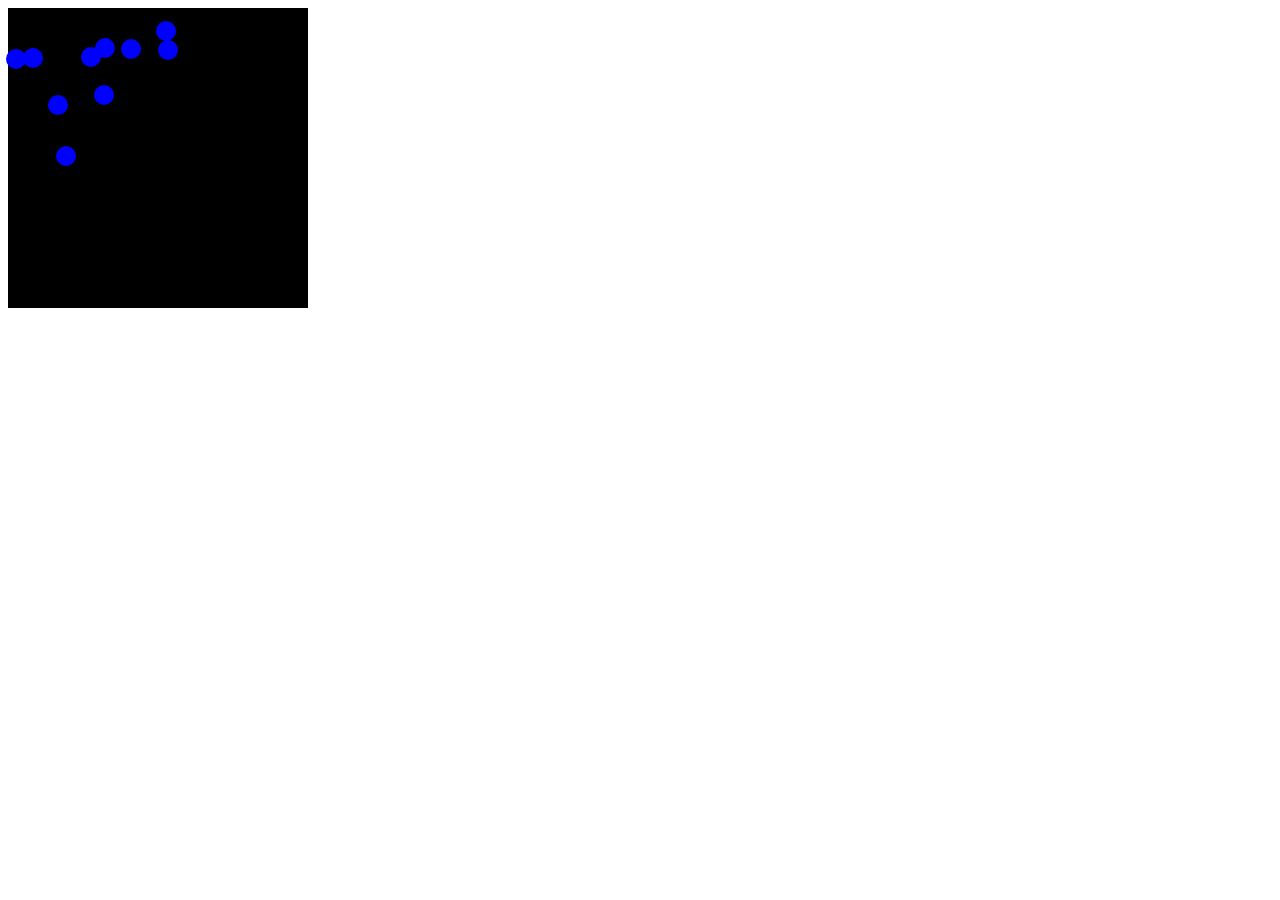
<file: asd-debugging-exercise/index.html>
<!DOCTYPE html>
<html>
<head>
    <meta charset="utf-8">
    <meta name="viewport" content="width=device-width">
    <title>Debugger Exercise</title>
    <link rel="stylesheet" href="index.css">
    <script src="https://code.jquery.com/jquery-3.1.0.js"></script>
    <script src="index.js"></script>
</head>
<body>
    <div id="board">

    </div>
</body>
</html>
</file>
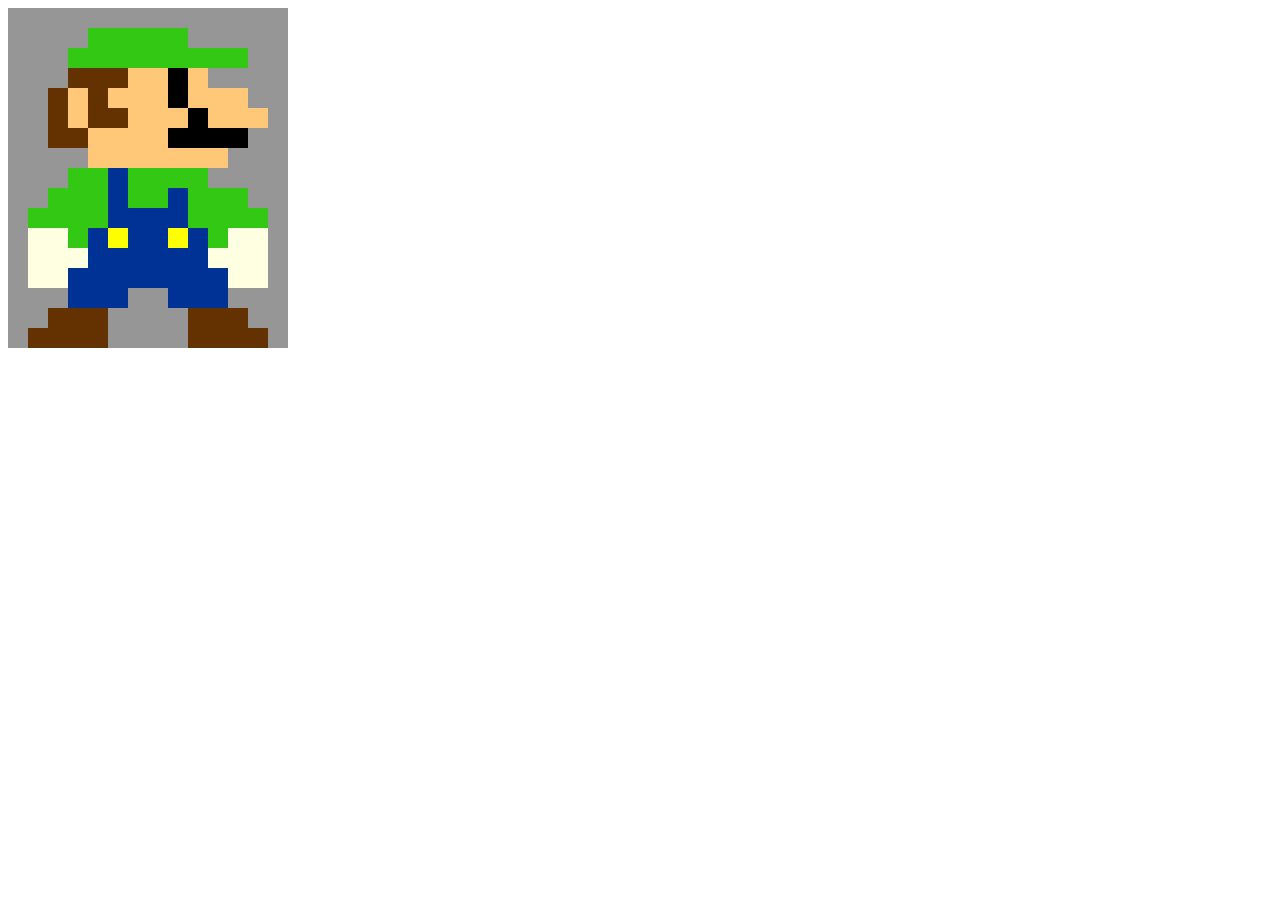
<file: image-filtering/index.html>
<!DOCTYPE html>
<html>
<head>
    <script src="https://code.jquery.com/jquery-3.1.0.js"></script>    
    <meta charset="utf-8">
    <meta name="viewport" content="width=device-width">
    <link rel="stylesheet" href="index.css">
    <script src="image.js"></script>
    <script src="index.js"></script>
    <title>Image Filtering</title>
</head>
<body>
    <div id="display">

    </div>
</body>
</html>
</file>
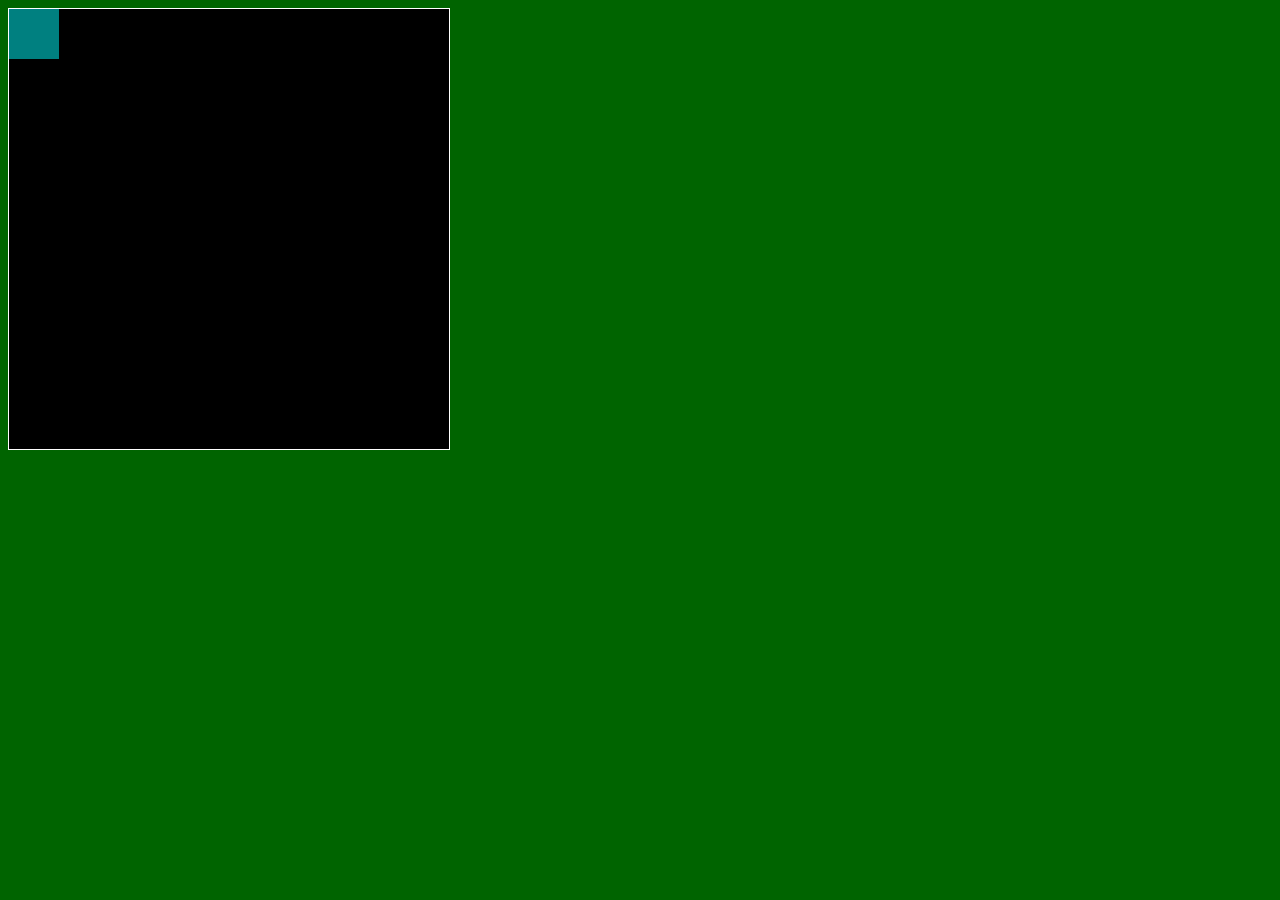
<file: Pong!!/index.html>
<!DOCTYPE html>
<html>
  <head>
    <title>Title</title>
    <!-- Load CSS files -->
    <link rel="stylesheet" type="text/css" href="index.css">
    
    <!-- Load JavaScript files -->
    <script src="jquery.min.js"></script>
    <script src="index.js"></script>
  </head>
  
  <body>
    <div id='board'>
      <div id='gameItem'></div>
    </div>
  </body>
</html>
</file>
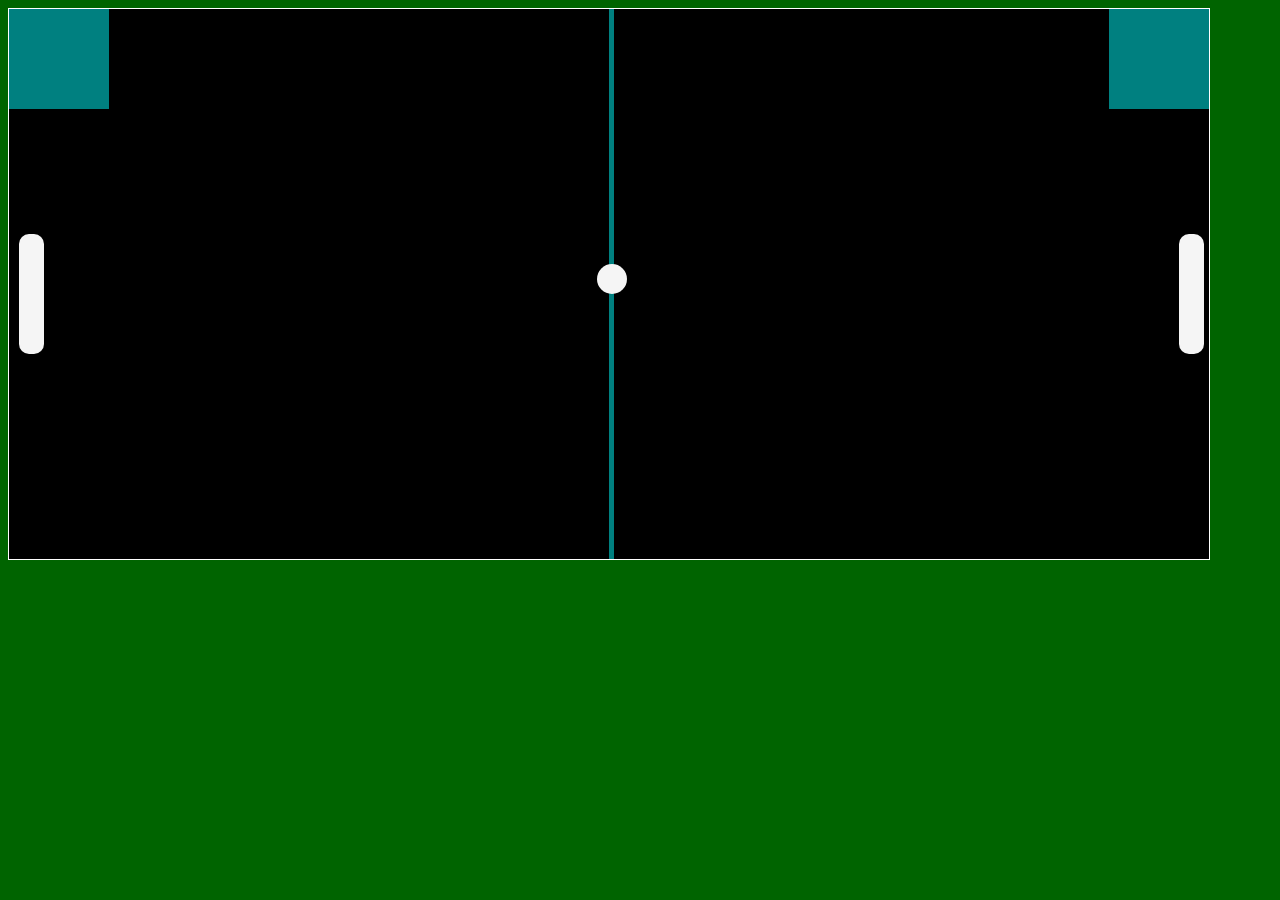
<file: Pong/index.html>
<!DOCTYPE html>
<html>
  <head>
    <title>Title</title>
    <!-- Load CSS files -->
    <link rel="stylesheet" type="text/css" href="index.css">
    
    <!-- Load JavaScript files -->
    <script src="jquery.min.js"></script>
    <script src="index.js"></script>
  </head>
  
  <body>
    <div id='board'>
      <div id='pointCounter1'></div>
      <div id="pointCounter2"></div>
      <div id="player1"></div>
      <div id="player2"></div>
      <div id="midpoint"></div>
      <div id="ball"></div>
    </div>
  </body>
</html>
</file>
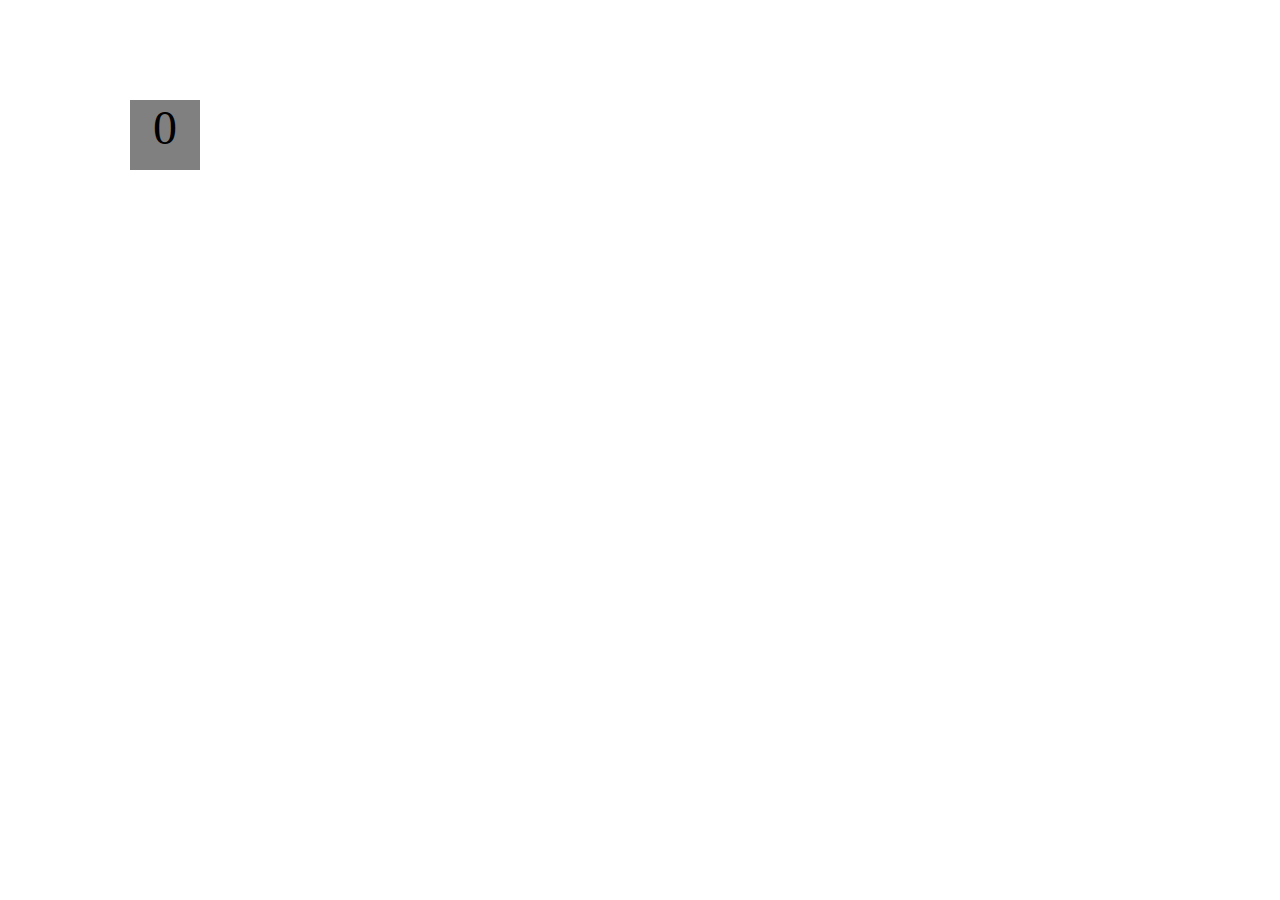
<file: projects/bouncing-box/index.html>
<!DOCTYPE html>
<html>
<head>
	<meta charset="utf-8">
	<title>Bouncing Box</title>
	<script src="jquery.min.js"></script>
	<style>
		.box {
			width: 70px;
			height: 70px;
			background-color: grey;
			font-size: 300%;
			text-align: center;
			display: block;
			position: absolute;
			top: 100px;
			left: 0px;  /* <--- Change me! */
		}
	</style>
	<!-- 	<script src="//cdnjs.cloudflare.com/ajax/libs/jquery/2.1.1/jquery.min.js"></script> -->

</head>
<body class="board">
	<!-- HTML for the box -->
	<div class="box">?</div>

	<script>
		(function(){
			'use strict'
			/* global jQuery */

			//////////////////////////////////////////////////////////////////
			/////////////////// SETUP DO NOT DELETE //////////////////////////
			//////////////////////////////////////////////////////////////////
			
			var box = jQuery('.box');	// reference to the HTML .box element
			var board = jQuery('.board');	// reference to the HTML .board element
			var boardWidth = board.width();	// the maximum X-Coordinate of the screen

			// Every 50 milliseconds, call the update Function (see below)
			setInterval(update, 50);
			
			// Every time the box is clicked, call the handleBoxClick Function (see below)
			box.on('click', handleBoxClick);

			// moves the Box to a new position on the screen along the X-Axis
			function moveBoxTo(newPositionX) {
				box.css("left", newPositionX);
			}

			// changes the text displayed on the Box
			function changeBoxText(newText) {
				box.text(newText);
			}

			//////////////////////////////////////////////////////////////////
			/////////////////// YOUR CODE BELOW HERE /////////////////////////
			//////////////////////////////////////////////////////////////////
			
			// TODO 2 - Variable declarations 
            var positionX = 0;
            var points = 0;
            var speed = 10;
            changeBoxText(0);
			/* 
			This Function will be called 20 times/second. Each time it is called,
			it should move the Box to a new location. If the box drifts off the screen
			turn it around! 
			*/
            function update () {
                   positionX = positionX + speed
                   moveBoxTo(positionX);
                if (positionX > 1000) {
                    speed = -speed;
                }
                if (positionX < 0){
                    speed = -speed 
                }
               };
			/* 
			This Function will be called each time the box is clicked. Each time it is called,
			it should increase the points total, increase the speed, and move the box to
			the left side of the screen.
			*/
			function handleBoxClick() {
                  positionX = 0; 
                        points = points + 1
                  changeBoxText(points);
                        if (speed < 0) {
                            speed = speed - 3
                        }
                        if (speed > -1) {
                            speed = speed + 3
                        }
            };
		})();
	</script>
</body>
</html>
</file>
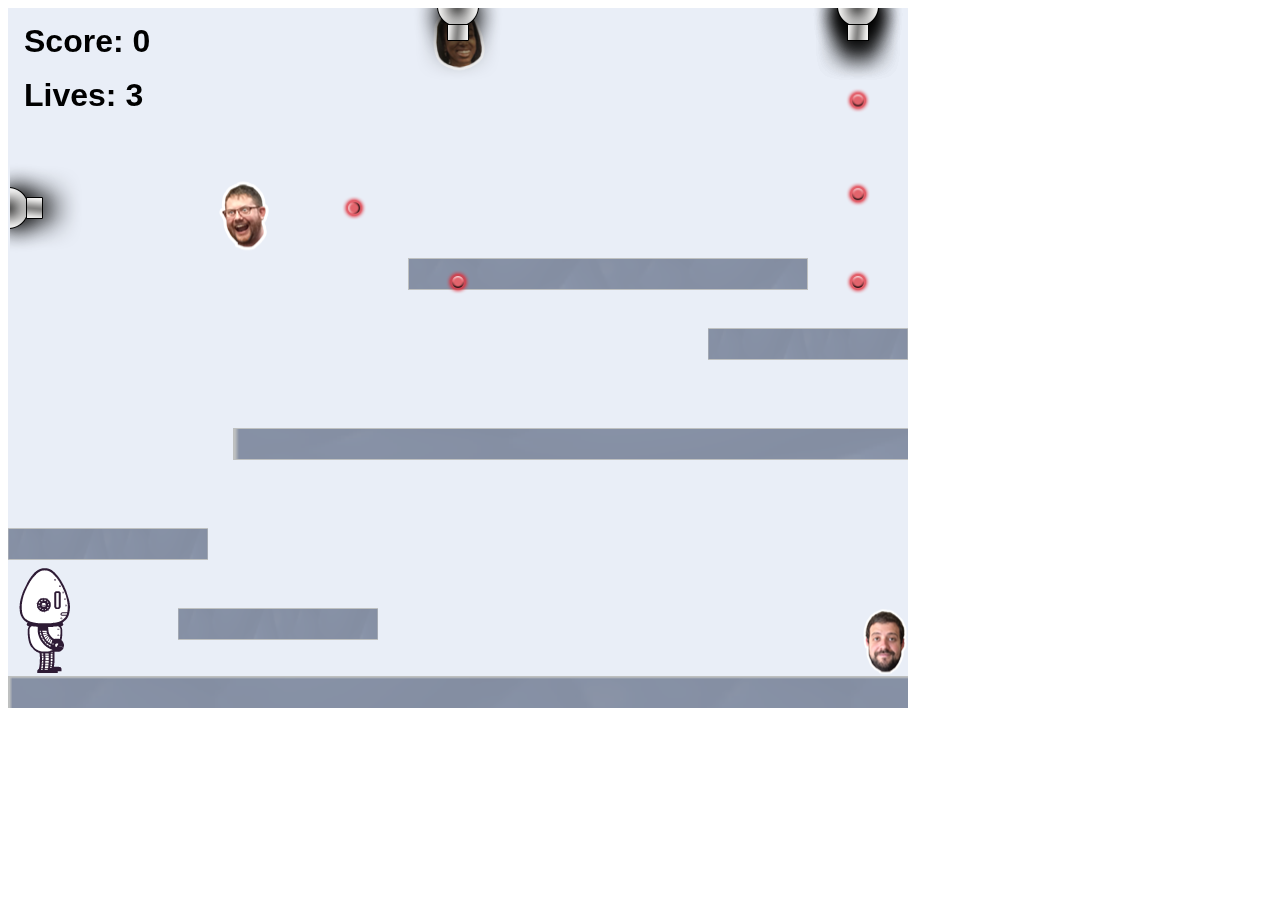
<file: projects/platformer/index.html>
<!DOCTYPE html>
<html>
    <head>
        <title>Platformer</title>
        <script src="lib/jquery.min.js"></script>
        <script src="lib/phaser.min.js"></script>
        <script src="js/factory/game.js"></script>
        <script src="js/factory/preload.js"></script>
        <script src="js/factory/platform.js"></script>
        <script src="js/factory/collectable.js"></script>
        <script src="js/factory/cannon.js"></script>
        <script src="js/factory/player.js"></script>
        <script src="js/controller/player-manager.js"></script>
        <script src="js/init/platform.js"></script>
        <script src="js/init/collectable.js"></script>
        <script src="js/init/cannon.js"></script>
        <script src="js/init/player.js"></script>
    </head>
    <body>
        <script src="js/index.js"></script>
    </body>
</html>
</file>
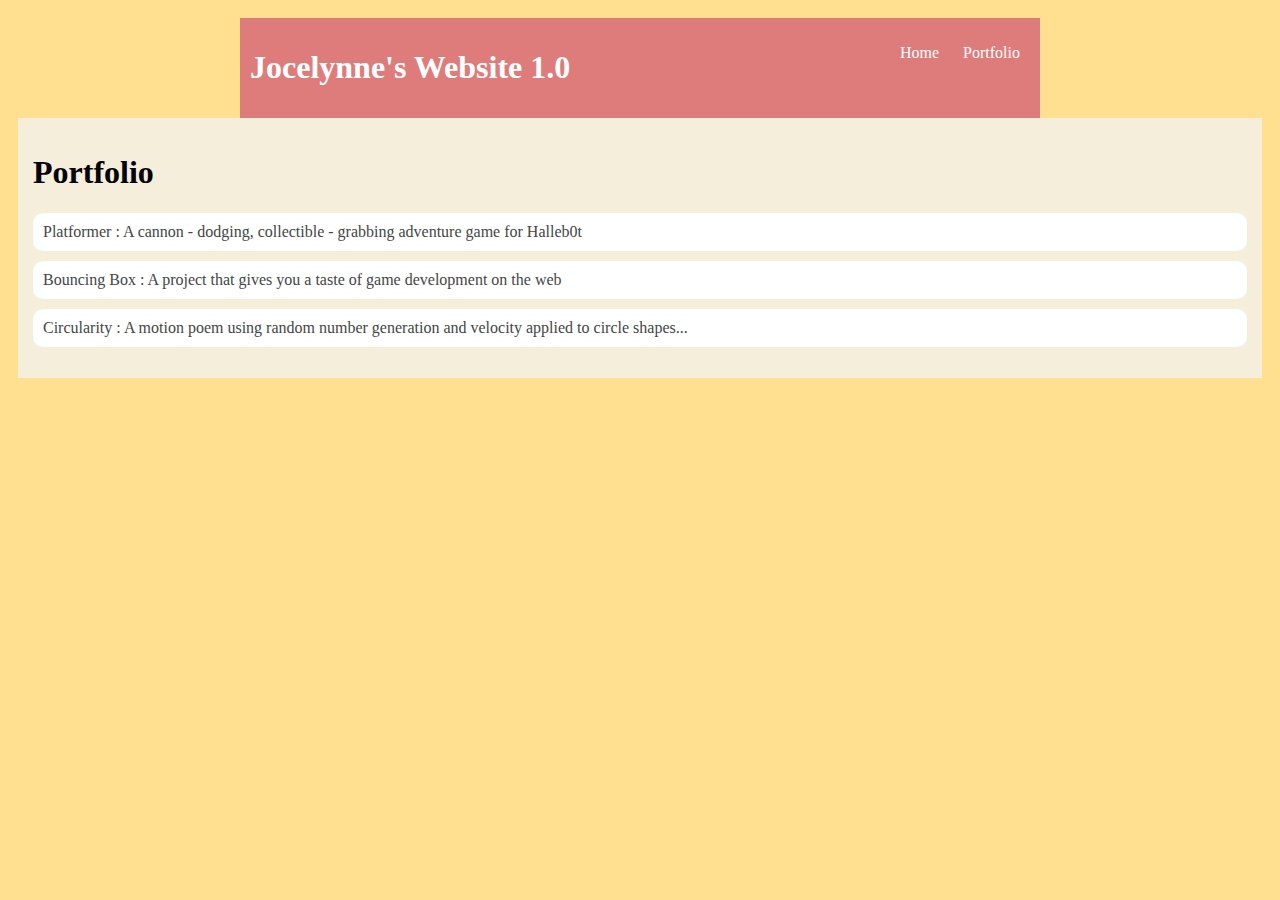
<file: portfolio.html>
<!DOCTYPE HTML>
<html>
    <head>
         <title> Jocelynne's Website 1.0 </title>
              <style type="text/css">
            body {
                background: rgb(255, 224, 145);
                color: rgb(45, 45, 45);
                padding: 10px;
                font-family: Lucida;                                      
            }
            header {
                font-size: 1.5em;
                font-weight: bold;
            }
            
            #all-contents {
                max-width: 800px;
                margin: auto;
            }
    
            /* navigation menu */
            nav {
                background: rgb(222, 124, 124);
                margin: 0 auto;
                display: flex;
                padding: 10px;
            }
            h1 {
                display: flex;
                align-items: center;
                color: white;
                flex: 1;
            }
            #nav-ul {
                list-style-image: none;
            }
            .nav-li {
                display: inline-block;
                padding: 0 10px;
            }
            .nav-a {
                text-decoration: none;
                color: #fff;
            }
    
            /* main container area beneath menu */
            main {
                background: rgb(245, 238, 219);
                display: flex;
            }
            .content {
                flex: 1;
                padding: 15px;
            }
                 /* portfolio styles */
            .content h1 {
                color: black;
            }
            
            #portfolio {
                list-style-type: none;
                padding-left: 0;
            }
            
            #portfolio li {
                background: #fff;
                padding: 10px;
                border-radius: 10px;
                margin-bottom: 10px;
            }
            
            #portfolio li:hover {
                background: #eee;
            } 
            
            #portfolio a {
                text-decoration: none;
                color: #454545;
            }
        </style>
    </head>

    <body>
      <div id="all-contents">
            <nav>
            <h1>Jocelynne's Website 1.0</h1>
            <ul id="nav-ul">
                <li class="nav-li">
                  <a class="nav-a" href="index.html">Home</a>
                </li>
                <li class="nav-li">
                  <a class="nav-a" href="portfolio.html">Portfolio</a>
                </li>
            </ul>
        </nav>
        </nav>
      </div>
            <main>
            <div class="content">
                <h1>Portfolio</h1>
                <ul id="portfolio">
                      <li><a href="projects/platformer/">Platformer : A cannon - dodging, collectible - grabbing adventure game for Halleb0t</a></li>
    <li><a href="projects/bouncing-box/">Bouncing Box : A project that gives you a taste of game development on the web </a></li>
    <li><a href="projects/circularity/">Circularity : A motion poem using random number generation and velocity applied to circle shapes...</a></li>
                </ul>
            </div>
        </main>
    </body>
</html>
</file>
<file: asd-debugging-exercise/index.css>
#board {
    background: black;
    width: 300px;
    height: 300px;
    left: 0px;
    top: 0px;
}


.circle {
    background: blue;
    width: 20px;
    height: 20px;
    border-radius: 10px;
    position: absolute;
}
</file>
<file: image-filtering/index.css>
.square {
    width: 20px;
    height: 20px;
    position: absolute;
}

body > div {
    position: relative;
    height: 200px;
}
</file>
<file: Pong!!/index.css>
body {
  background-color: darkgreen;
}

#board {
  width: 440px;
  height: 440px;
  border: 1px solid white;
  background-color: black;
  position: relative;
}

#gameItem {
  background-color: teal;
  width: 50px;
  height: 50px;
  position: absolute;
/*   left: 100px; */  /* Uncomment if you want to set a "starting" position */
/*   top: 100px;  */  /* Uncomment if you want to set a "starting" position */
}
</file>
<file: Pong/index.css>
body {
  background-color: darkgreen;
}

#board {
  width: 1200px;
  height: 550px;
  border: 1px solid white;
  background-color: black;
  position: relative;
}

#pointCounter1 { /* left player point counter */
  background-color: teal;
  width: 100px;
  height: 100px;
  position: absolute;
 /*  left: 100px;   Uncomment if you want to set a "starting" position */
 /* top: 100px;    Uncomment if you want to set a "starting" position */
}
#pointCounter2 { /* right player point counter*/
    background-color: teal;
    width: 100px;
    height: 100px;
    position: absolute;
    left: 1100px;
}
#player1 {    /*    player1/left player       */ 
    background-color: whitesmoke;
    width: 25px;
    height: 120px;
    position: absolute;
    left: 10px;
    top: 225px;
    border-radius: 10px;
}
#player2 {  /* player2/right player */
    background-color: whitesmoke;
    width: 25px;
    height: 120px;
    position: absolute;
    left: 1170px;
    top: 225px;
    border-radius: 10px;
}
#ball {     /* ball that the players block */
    background-color: whitesmoke;
    width: 30px;
    height:30px;
    border-radius: 30px;
    position: absolute;
    left: 587.5px;
    top: 255px;
}
#midpoint { /* middle of map */
    background-color: teal;
    width: 5px;
    height: 550px;
    position: absolute;
    left: 600px;
}
</file>
